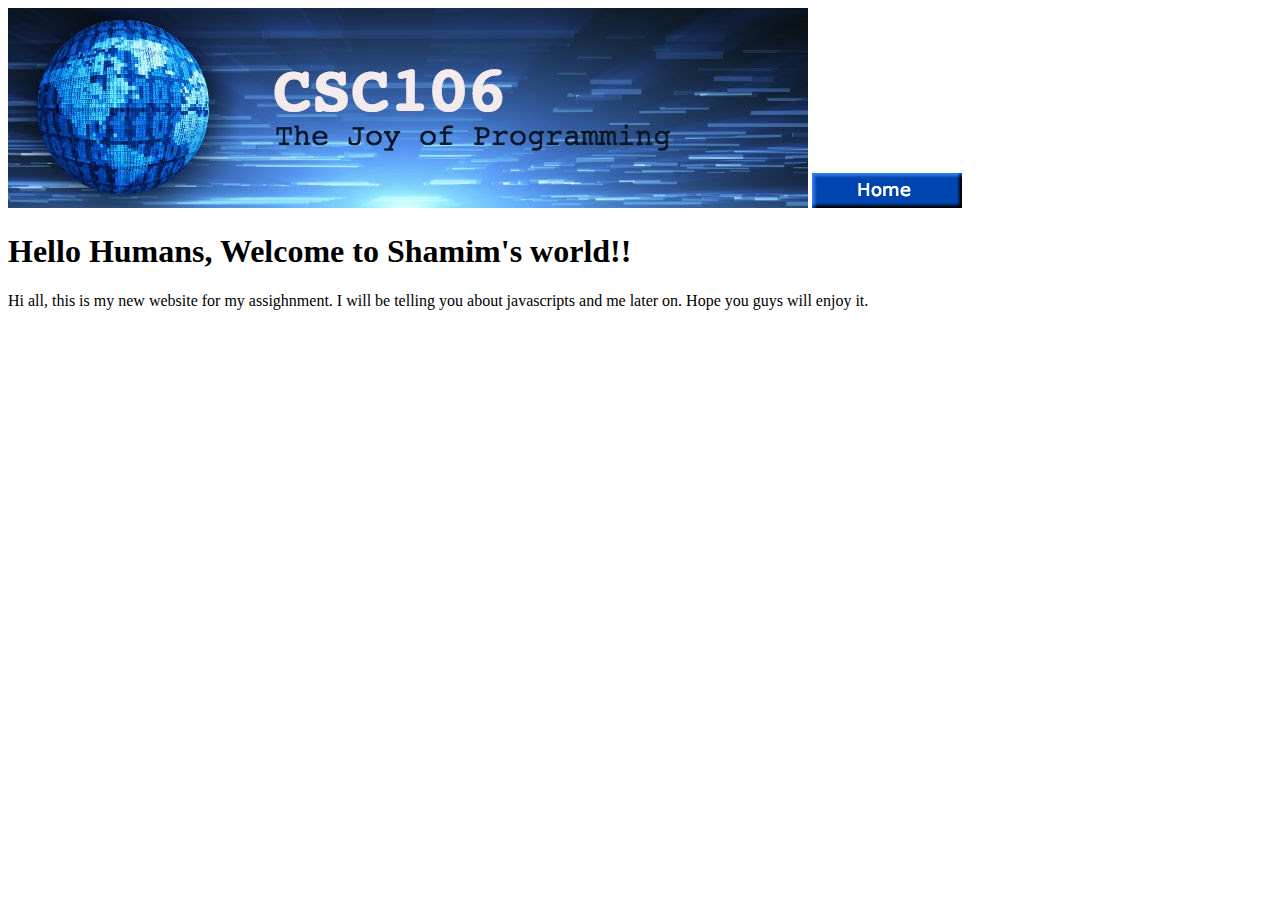
<file: index.html>
<!DOCTYPE html>
<html>
    <head>
        <meta charset="utf-8">
        <title>Welcome to Shamim's portfolio</title>
    </head>
    <body>
   <img src="csc106_banner.jpg">
        <img src="pasted image 0.png">
<h1> Hello Humans, Welcome to Shamim's world!! </h1>
        <p>Hi all, this is my new website for my assighnment. I will be telling you about javascripts and me later on. Hope you guys will enjoy it.</p>
    </body>
</html>
</file>
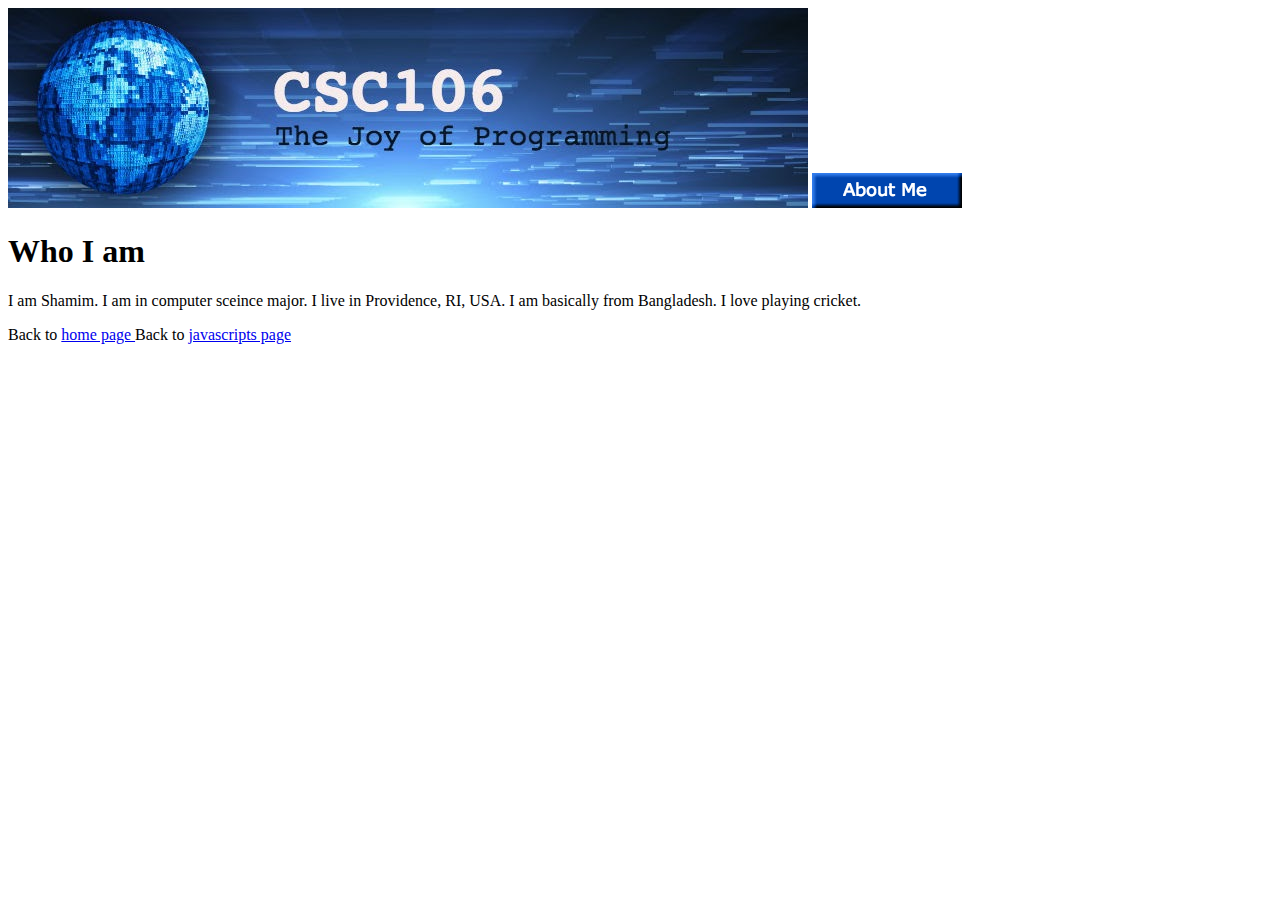
<file: about.html>
<!DOCTYPE html>
<html>
    <head>
        <meta charset="utf-8">
        <title>My introduction</title>
    </head>
    <body>
   <img src="csc106_banner.jpg"> 
        <img src="pasted image 0 (2).png">
   <h1>Who I am</h1>
        <p>I am Shamim. I am in computer sceince major. I live in Providence, RI, USA. I am basically from Bangladesh. I love playing cricket.</p>
      Back to <a href="index.html"> home page </a>
        Back to <a href="javascripts.html"> javascripts page </a>
    </body>
</html>
</file>
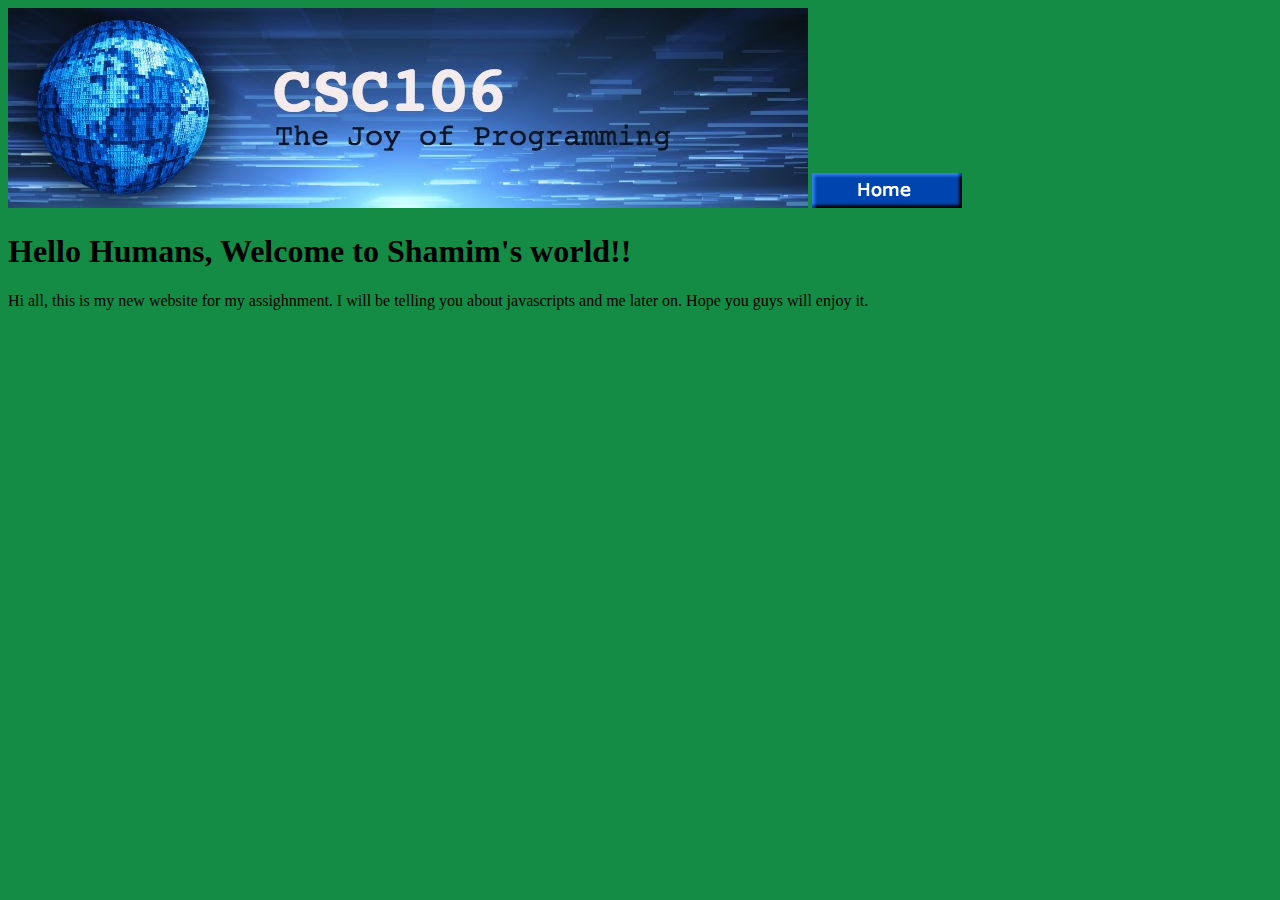
<file: csstest.html>
<!DOCTYPE html>
<html>
    <head>
        <meta charset="utf-8">
        <title>Welcome to Shamim's portfolio</title>
        <link rel="stylesheet" href="style1.css">
    </head>
    <body>
   <img src="csc106_banner.jpg">
        <img src="pasted image 0.png">
<h1> Hello Humans, Welcome to Shamim's world!! </h1>
        <p>Hi all, this is my new website for my assighnment. I will be telling you about javascripts and me later on. Hope you guys will enjoy it.</p>
    </body>
</html>
</file>
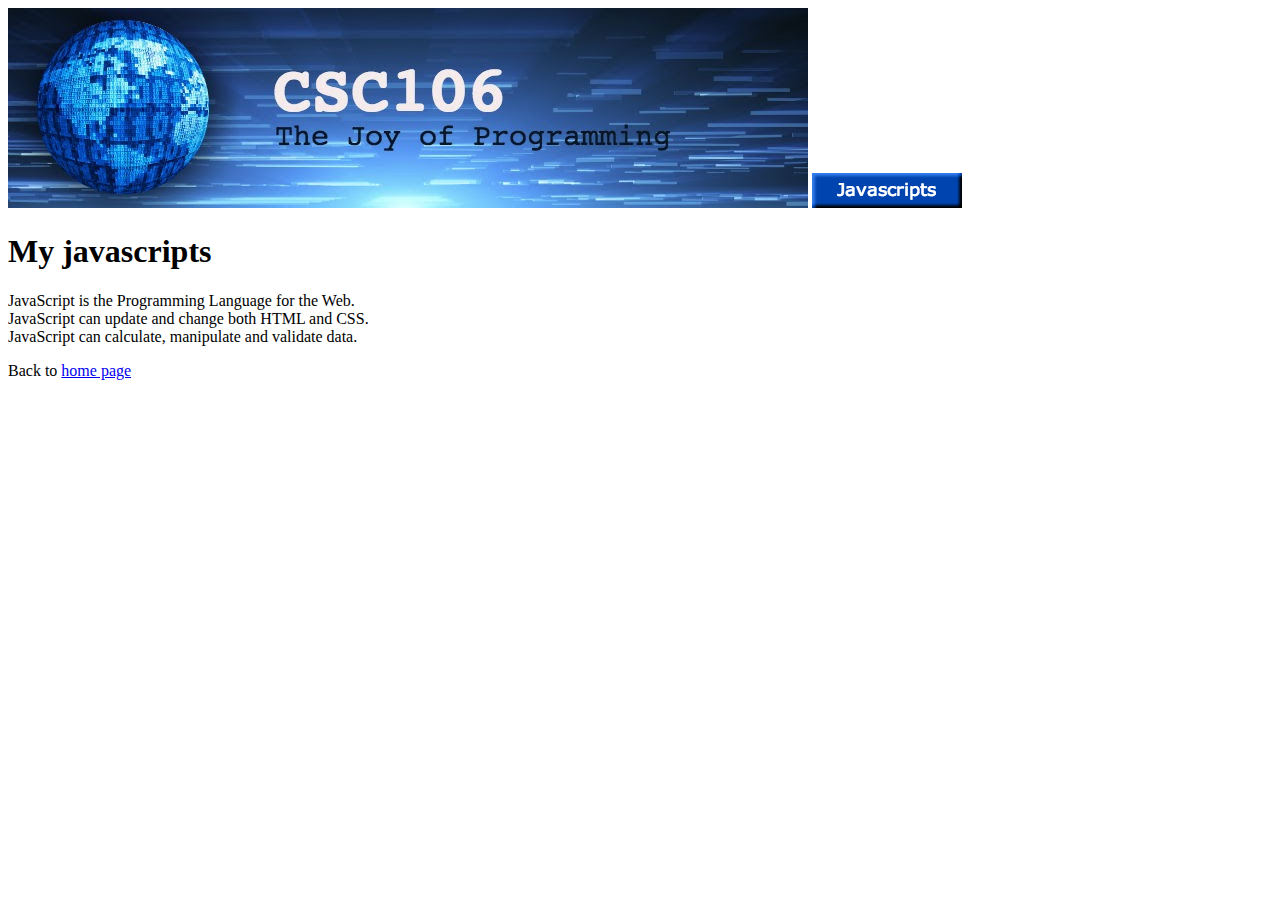
<file: javascripts.html>
<!DOCTYPE html>
<html>
    <head>
        <meta charset="utf-8">
        <title>Shamim's javascripts page</title>
    </head>
    <body>
   <img src="csc106_banner.jpg"> 
        <img src="pasted image 0 (1).png">
   <h1>My javascripts</h1>
        <p>JavaScript is the Programming Language for the Web.<br>JavaScript can update and change both HTML and CSS.<br> JavaScript can calculate, manipulate and validate data.</p>
      Back to <a href="index.html"> home page </a>
    
    </body>
</html>
</file>
<file: style1.css>
h2 {
color:rgb(10, 150, 210);
}
body{
background-color:rgb(20, 140, 70);
}
</file>
